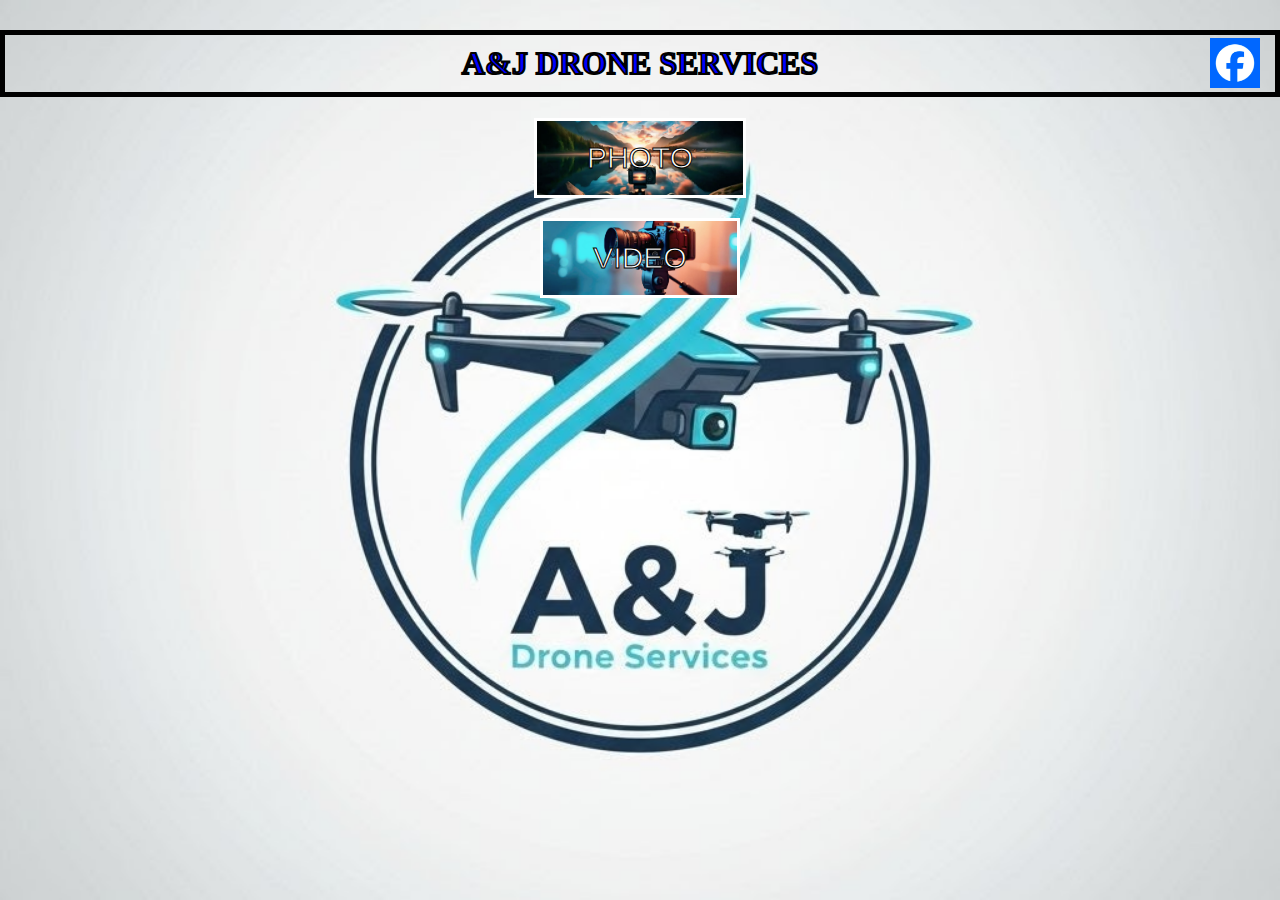
<file: index.html>
<!DOCTYPE html>
<html>

	<head>
	  <title> A&J Drone Services</title>
	  <link rel= "stylesheet"
	  href="styles.css">
	</head>

<body>



    <h1 id="Titlescreen" onclick="location.href='events.html'" > A&J DRONE SERVICES </h1>
	
    	<a onclick="location.href='https://web.facebook.com/p+rofile.php?id=61578957827526&rdid=bVVUaVO16Aavp60X&share_url=https%3A%2F%2Fweb.facebook.com%2Fshare%2F1B4ZJjSAt1%2F%3F_rdc%3D1%26_rdr#'" target="_blank">
		  <img src="Facebook.png" alt="Facebook" class="facebook"> 
        </a>
	
	
	<button class="photo" onclick="location.href='photo.html'"> PHOTO </button>
	<button class="video" onclick="location.href='video.html'"> VIDEO </button>
 


</body> 
</html>
</file>
<file: styles.css>
body 
		{
            background-image: url('Background3.jpg');
            background-repeat: no-repeat;
            background-size: cover;
            background-attachment: fixed;
            margin: 0;
			background-position: center;
			background-repeat: no-repeat;
        }
        
		#Titlescreen 
		{
            color: blue;
			border: 5px solid black; 
			padding: 10px;
			-webkit-text-stroke: 2px black;
            text-align: center; 
            margin-top: 30px;  
			cursor: pointer;
			text-decoration: none;
        }
		
		.facebook 
		{
		    position: absolute;
			margin-top: -80px;
		    right: 20px;
            width: 50px;
            height: 50px;
            cursor: pointer;
		}

		
		#Select
		{
		    color: red;
		    padding: 10px;
			text-align: center;
			margin-top: 30px
			border: 10px solid black;
			-webkit-text-stroke: 1px black;
		}
		
		.photo
		{
			background-image: url('PhotoBack.jpg');
			background-size: cover; 
            background-position: center;
            background-repeat: no-repeat; 
            border: none;
		    font-size: 30px;
		    padding: 20px 50px;
     	    color: white;
		    -webkit-text-stroke: 1px black;
		    cursor: pointer;
		    background-color: black;
            display: block;
		    margin: 5px auto;
			border: 3px solid white;
		}
		
		
		.video
		{
			background-image: url('VideoBack.jpg');
			background-size: cover; 
			background-position: center;
			background-repeat: no-repeat; 
			border: none;
			font-size: 30px;
			-webkit-text-stroke: 1px black;
			padding: 20px 50px;
			color: white;
			cursor: pointer;
			background-color: black;
			display: block;
			margin: 20px auto;
			border: 3px solid white;
		}
</file>
